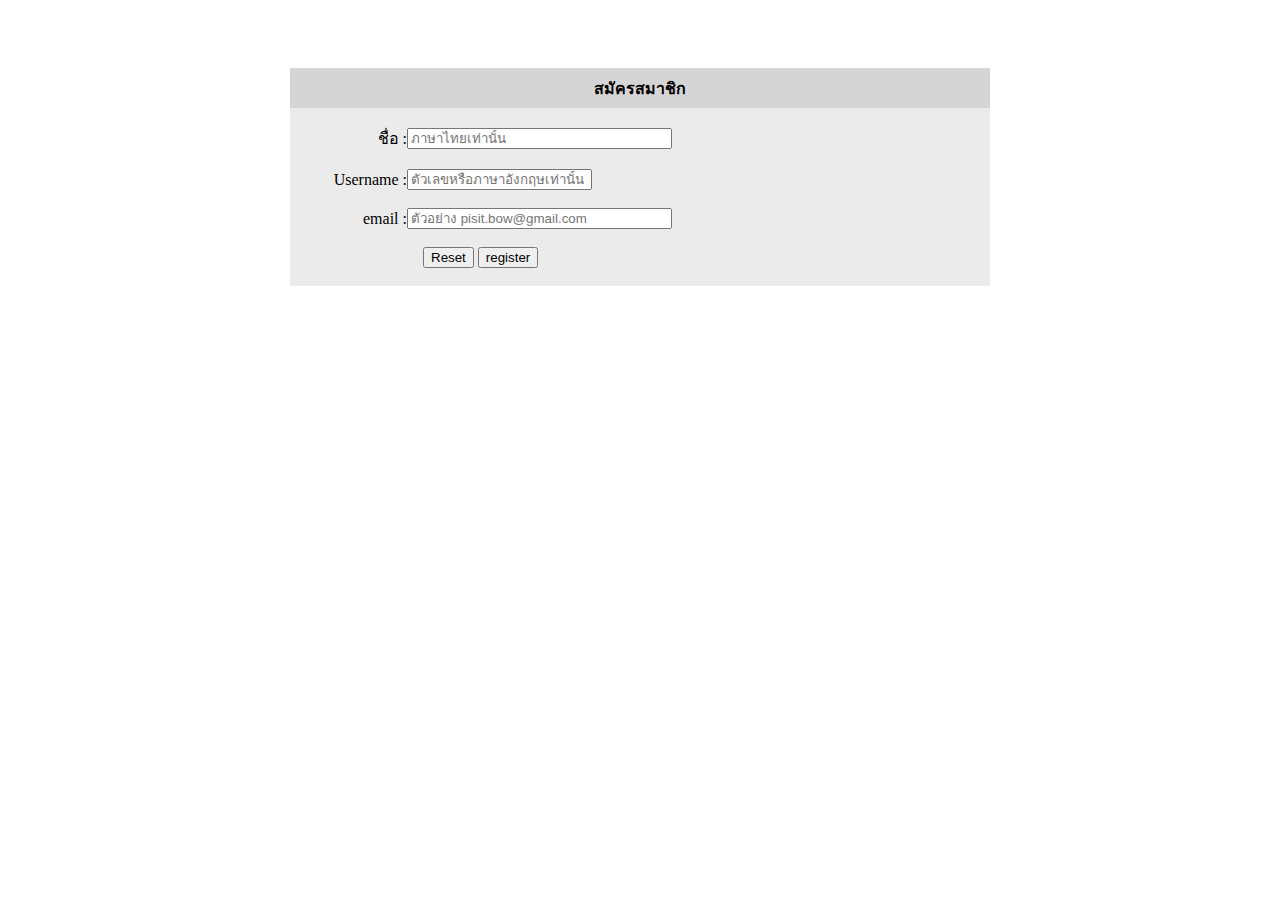
<file: php/inasd.html>
<!DOCTYPE html PUBLIC "-//W3C//DTD XHTML 1.0 Transitional//EN" "http://www.w3.org/TR/xhtml1/DTD/xhtml1-transitional.dtd">
<html xmlns="http://www.w3.org/1999/xhtml">
<head>
<meta http-equiv="Content-Type" content="text/html; charset=UTF-8" />
<title>สมัครสมาชิก</title>
</head>
 
<body>
<form id="formRegister" name="formRegister" method="post" action="reserve.php">
  <p><br />
    <br />
  </p>
  <table width="700" border="0" align="center" cellpadding="0" cellspacing="0">
    <tr>
      <td height="40" colspan="2" align="center" bgcolor="#D6D5D6"><b>สมัครสมาชิก</b></td>
    </tr>



    <tr>
      <td align="right" bgcolor="#EBEBEB">&nbsp;</td>
      <td bgcolor="#EBEBEB">&nbsp;</td>
    </tr>
    <tr>
      <td width="117" align="right" bgcolor="#EBEBEB">ชื่อ 
    :</td>
      <td width="583" bgcolor="#EBEBEB"><input name="name" type="text" id="name" size="30" placeholder="ภาษาไทยเท่านั้น"  required="required"/></td>
    </tr>





    <tr>
      <td align="right" bgcolor="#EBEBEB">&nbsp;</td>
      <td bgcolor="#EBEBEB">&nbsp;</td>
    </tr>
    <tr>
      <td align="right" bgcolor="#EBEBEB">Username :</td>
      <td bgcolor="#EBEBEB"><input type="text" name="message" id="message" placeholder="ตัวเลขหรือภาษาอังกฤษเท่านั้น"  required="required"/></td>
    </tr>




    <tr>
      <td align="right" bgcolor="#EBEBEB">&nbsp;</td>
      <td bgcolor="#EBEBEB">&nbsp;</td>
    </tr>
    <tr>
      <td align="right" bgcolor="#EBEBEB">email : </td>
      <td bgcolor="#EBEBEB"><input name="email" type="email" id="email" size="30" placeholder="ตัวอย่าง pisit.bow@gmail.com"  required="required"/></td>
    </tr>



    <tr>
      <td bgcolor="#EBEBEB">&nbsp;</td>
      <td bgcolor="#EBEBEB">&nbsp;</td>
    </tr>
    <tr>
      <td bgcolor="#EBEBEB">&nbsp;</td>
      <td bgcolor="#EBEBEB"> &nbsp;
      &nbsp; <input type="reset" name="Reset" id="button" value="Reset" />        
      <input type="submit" name="Register" id="Register" value="register" /></td>
    </tr>
    <tr>
      <td bgcolor="#EBEBEB">&nbsp;</td>
      <td bgcolor="#EBEBEB">&nbsp;</td>
    </tr>
  </table>
  <p><br />
    <br />
    <br />
    <br />
  </p>
  <p>&nbsp;</p>
  <p>&nbsp;</p>
</form>
</body>
</html>
</file>
